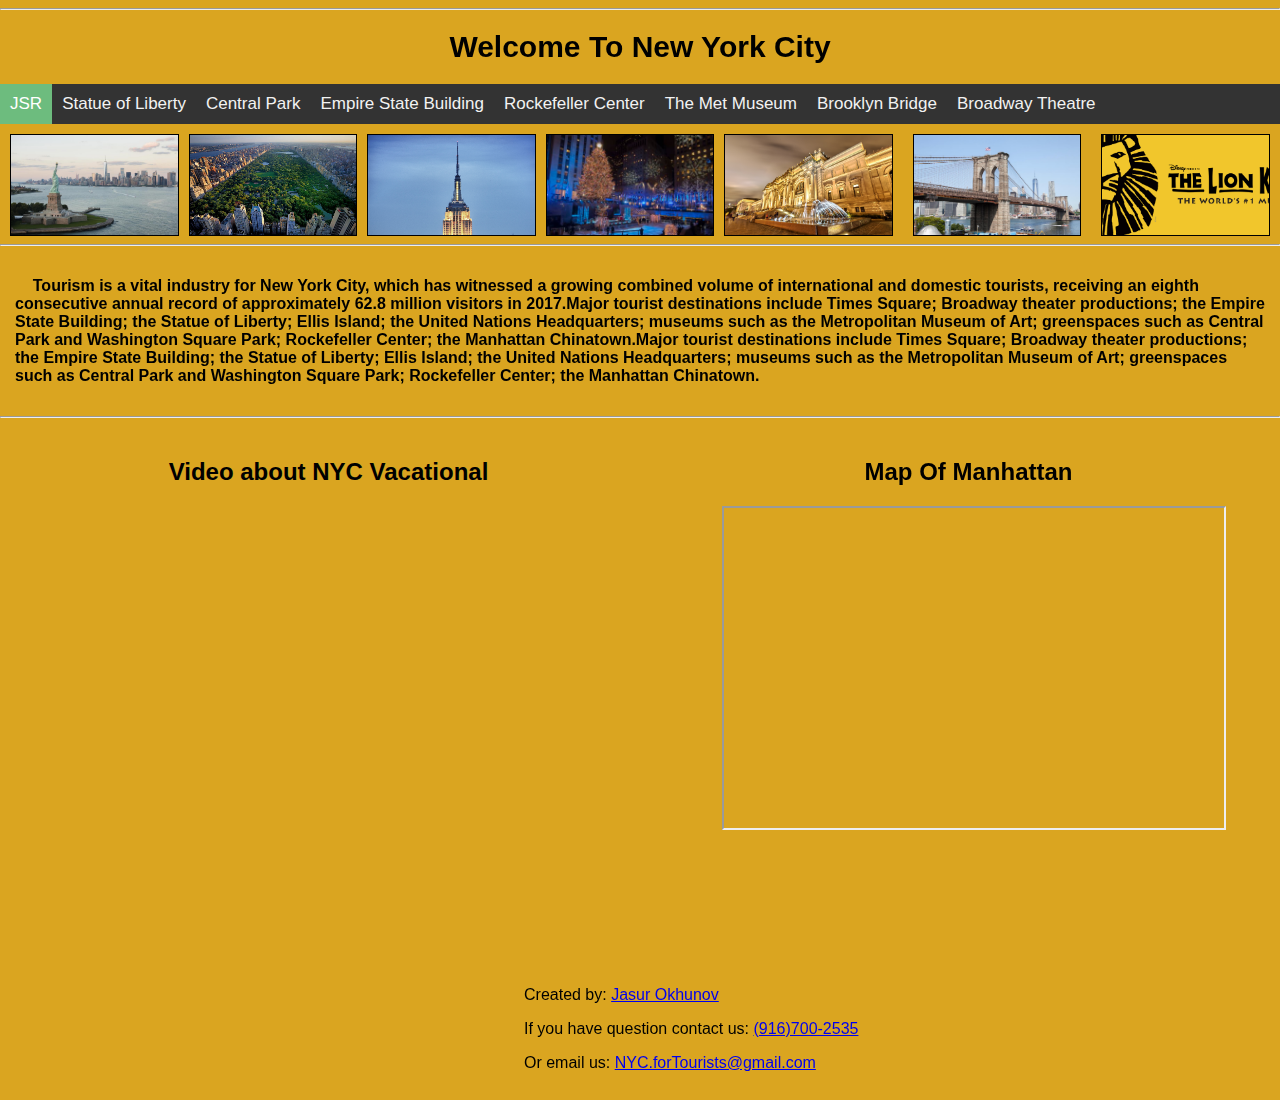
<file: index.html>
<html>
   <head>
       <title>NYC Touristic Web Page</title>
     <link href="styles.css" rel=stylesheet>
    </head>
    <body id="main">
    <style>
    body {
      margin: 0;
      font-family: Arial, Helvetica, sans-serif;
    }

    .topnav {
      overflow: hidden;
      background-color: #333;
    }

    .topnav a {
      float: left;
      color: #f2f2f2;
      text-align: center;
      padding: 10px 10px;
      text-decoration: none;
      font-size: 17px;
    }

    .topnav a:hover {
      background-color: #ddd;
      color: green;
    }

    .topnav a.active {
      background-color: #6dbc7e;
      color: white;
    }
    </style>
      <meta name="viewport" content="width=device-width, initial-scale=1">
    </head>


     <hr>
    <h1 style="text-align:center; font-size: 30" >Welcome To New York City</h1>
    </hr>



    <div class="topnav">
      <a class="active" href="#home">JSR</a>
      <a href="page2.html">Statue of Liberty</a>
      <a href="page3.html">Central Park</a>
      <a href="page4.html">Empire State Building</a>
      <a href="page5.html">Rockefeller Center</a>
      <a href="page6.html">The Met Museum</a>
      <a href="page7.html">Brooklyn Bridge</a>
      <a href="page8.html">Broadway Theatre</a>
    </div>



    <div style='display: flex;'>
      <div style="background: url(SL.jpg); width: 20%; border:  1px solid black; height: 100px;background-size: cover; margin: 10px 0 0 10px;"></div>
      <div style="
      background: url(centralPark.jpg); width: 20%; border:  1px solid black; height: 100px;background-size: cover; margin: 10px 0 0 10px;">

      </div>
      <div style="background: url(Empire.jpg); width: 20%; border:  1px solid black; height: 100px;background-size: cover;margin: 10px 0 0 10px;"></div>
      <div style="background: url(Rock.jpg); width: 20%; border:  1px solid black; height: 100px;background-size: cover;margin: 10px 0 0 10px;"></div>
      <div style="background: url(Met.jpg); width: 20%; border:  1px solid black; height: 100px;background-size: cover;margin: 10px 10px 0 10px;"></div>
        <div style="background: url(brooklynBridge.jpg); width: 20%; border:  1px solid black; height: 100px;background-size: cover;margin: 10px 10px 0 10px;"></div>
         <div style="background: url(lion.jpg); width: 20%; border:  1px solid black; height: 100px;background-size: cover;margin: 10px 10px 0 10px;"></div>
    </div>
  </div>



        <hr>
<p class="borderexample" style="padding: 15px;"><b>&nbsp;&nbsp;&nbsp;&nbsp;Tourism is a vital industry for New York City, which has witnessed a growing combined volume of international and domestic tourists, receiving an eighth consecutive annual record of approximately 62.8 million visitors in 2017.Major tourist destinations include Times Square; Broadway theater productions; the Empire State Building; the Statue of Liberty; Ellis Island; the United Nations Headquarters; museums such as the Metropolitan Museum of Art; greenspaces such as Central Park and Washington Square Park; Rockefeller Center; the Manhattan Chinatown.Major tourist destinations include Times Square; Broadway theater productions; the Empire State Building; the Statue of Liberty; Ellis Island; the United Nations Headquarters; museums such as the Metropolitan Museum of Art; greenspaces such as Central Park and Washington Square Park; Rockefeller Center; the Manhattan Chinatown.</b></p>
         <hr>


  <div style="float:left;padding:12px; width: 100%;">
        <div style='display: flex; flex-wrap: wrap;justify-content: space-around; margin-bottom: 50px;'>
          <div>
            <h2 style='text-align: center;'>Video about NYC Vacational</h2>
              <iframe width="500" height="320" src="https://www.youtube.com/embed/MtCMtC50gwY" frameborder="0" allow="accelerometer; autoplay; encrypted-media; gyroscope; picture-in-picture" allowfullscreen align=""></iframe>
          </div>
          <div>
            <h2 style='text-align: center;'>Map Of Manhattan</h2 >
            <iframe src="https://www.google.com/maps/embed?pb=!1m18!1m12!1m3!1d193416.8674900345!2d-74.10897189050483!3d40.758977226993125!2m3!1f0!2f0!3f0!3m2!1i1024!2i768!4f13.1!3m3!1m2!1s0x89c2588f046ee661%3A0xa0b3281fcecc08c!2sManhattan%2C+New+York%2C+NY!5e0!3m2!1sen!2sus!4v1557098131921!5m2!1sen!2sus" width="500" height="320" frameborder="20" style="margin-left: 10px; border:10" allowfullscreen align="right"></iframe>
          </div>



          </div>

      <footer>
      <p>Created by: <a href="https://vk.com/id262819204"> Jasur Okhunov</a></p>
      <p>If you have question contact us: <a href="#"> (916)700-2535</a></p>
      <p>Or email us: <a href="#"> NYC.forTourists@gmail.com</a></p>
      </footer>

    </body>
</html>
</file>
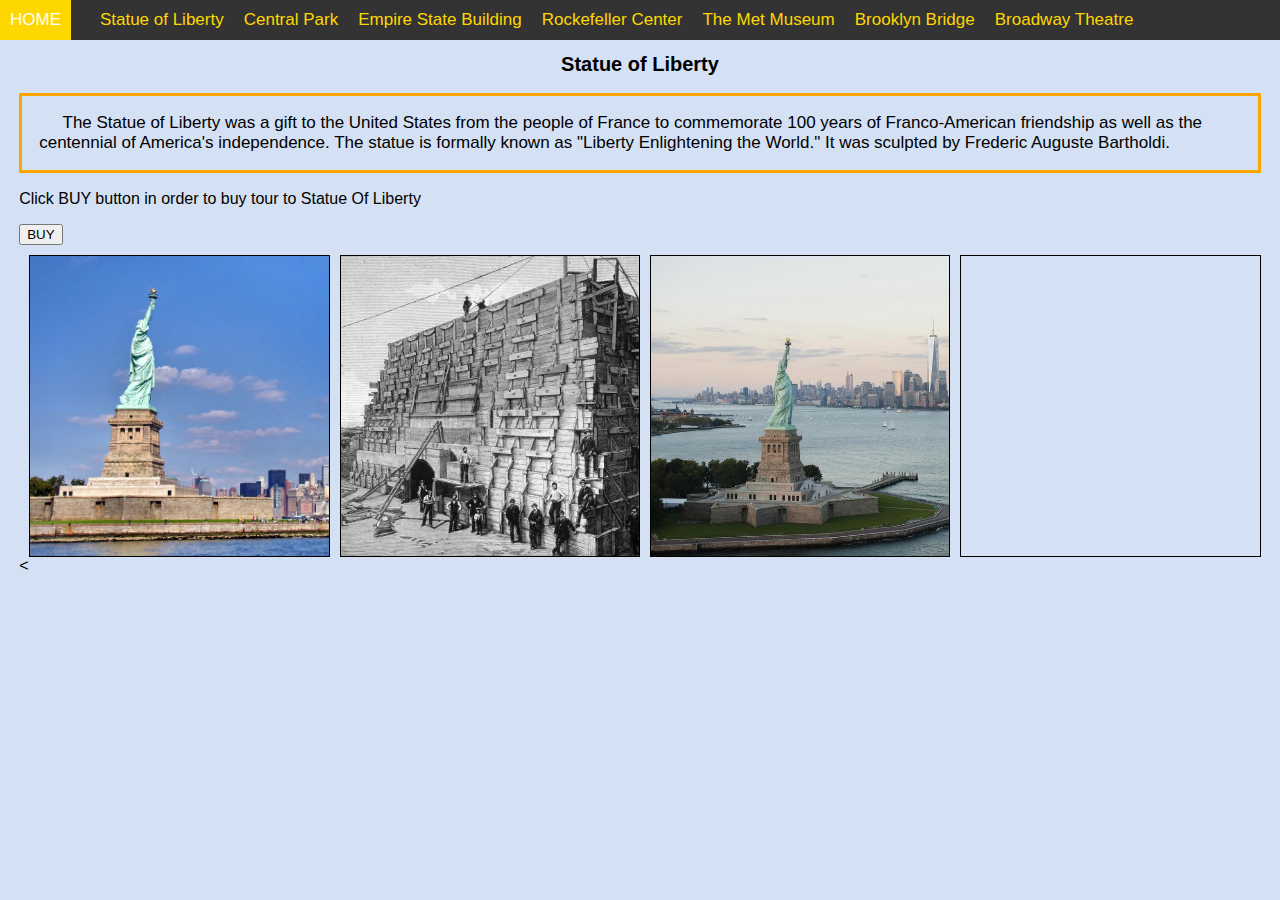
<file: page2.html>
<html>
   <head>
       <title>Statue of Liberty</title>
     <link href="styles.css" rel=stylesheet>
    </head>
     <body id="page2">
         <body id="page2">
         
             
             <style>
    body {
      margin: 0;
      font-family: Arial, Helvetica, sans-serif;
    }

    .topnav {
      overflow: hidden;
      background-color: #333;
    }

    .topnav a {
      float: left;
      color: gold;
      text-align: center;
      padding: 10px 10px;
      text-decoration: none;
      font-size: 17px;
    }

    .topnav a:hover {
      background-color: #ddd;
      color: green;
    }

    .topnav a.active {
      background-color: gold;
      color: white;
    }
    </style>
      <meta name="viewport" content="width=device-width, initial-scale=1">
    </head>
  
     



    <div class="topnav">
        <a class="active" href="index.html">HOME</a>
      <a href="page2.html">&nbsp;&nbsp;&nbsp;&nbsp;Statue of Liberty</a>
      <a href="page3.html">Central Park</a>
      <a href="page4.html">Empire State Building</a>
      <a href="page5.html">Rockefeller Center</a>
      <a href="page6.html">The Met Museum</a>
      <a href="page7.html">Brooklyn Bridge</a>
      <a href="page8.html">Broadway Theatre</a>
    </div>
      <div class="container">
         </hr>
<h1 style="text-align:center;font-size: 20">Statue of Liberty</h1>

         <p style="border:3px; border-style:solid; border-color:orange; padding: 1em; font-size: 17;">&nbsp;&nbsp;&nbsp;&nbsp; The Statue of Liberty was a gift to the United States from the people of France to commemorate 100 years of Franco-American friendship as well as the centennial of America's independence. The statue is formally known as "Liberty Enlightening the World." It was sculpted by Frederic Auguste Bartholdi.
         </p>




         
   
         
            <p>
        <font color="black">Click BUY button in order to buy tour to Statue Of Liberty
         </font>
             </p>
    <a href="https://www.statueoflibertytickets.com/tickets/" >
      <button>BUY</button>
    </a>
    
      <div style='display: flex;'>
      <div style="background: url(StatueLib.jpg); width: 30%; border:  1px solid black; height: 300px;background-size: cover; margin: 10px 0 0 10px;"></div>
      <div style="
      background: url(SL2.jpg); width: 30%; border:  1px solid black; height: 300px;background-size: cover; margin: 10px 0 0 10px;">
 </div>
          <div style="background: url(SL.jpg); width: 30%; border:  1px solid black; height: 300px;background-size: cover;margin: 10px 0 0 10px;"></div>
            <div style="width: 30%; border:  1px solid black; height: 300px;background-size: cover;margin: 10px 0 0 10px;">
            <iframe src="https://www.google.com/maps/embed?pb=!1m18!1m12!1m3!1d3025.306387418718!2d-74.04668372023177!3d40.689249379435644!2m3!1f0!2f0!3f0!3m2!1i1024!2i768!4f13.1!3m3!1m2!1s0x89c25090129c363d%3A0x40c6a5770d25022b!2sStatue+of+Liberty+National+Monument!5e0!3m2!1sen!2sus!4v1557104071025!5m2!1sen!2sus" width="100%" height="100%" frameborder="0" style="border:0" allowfullscreen align="right"></iframe>
          
          </div>
      </div>
    
<
    
    </body>
</html>
</file>
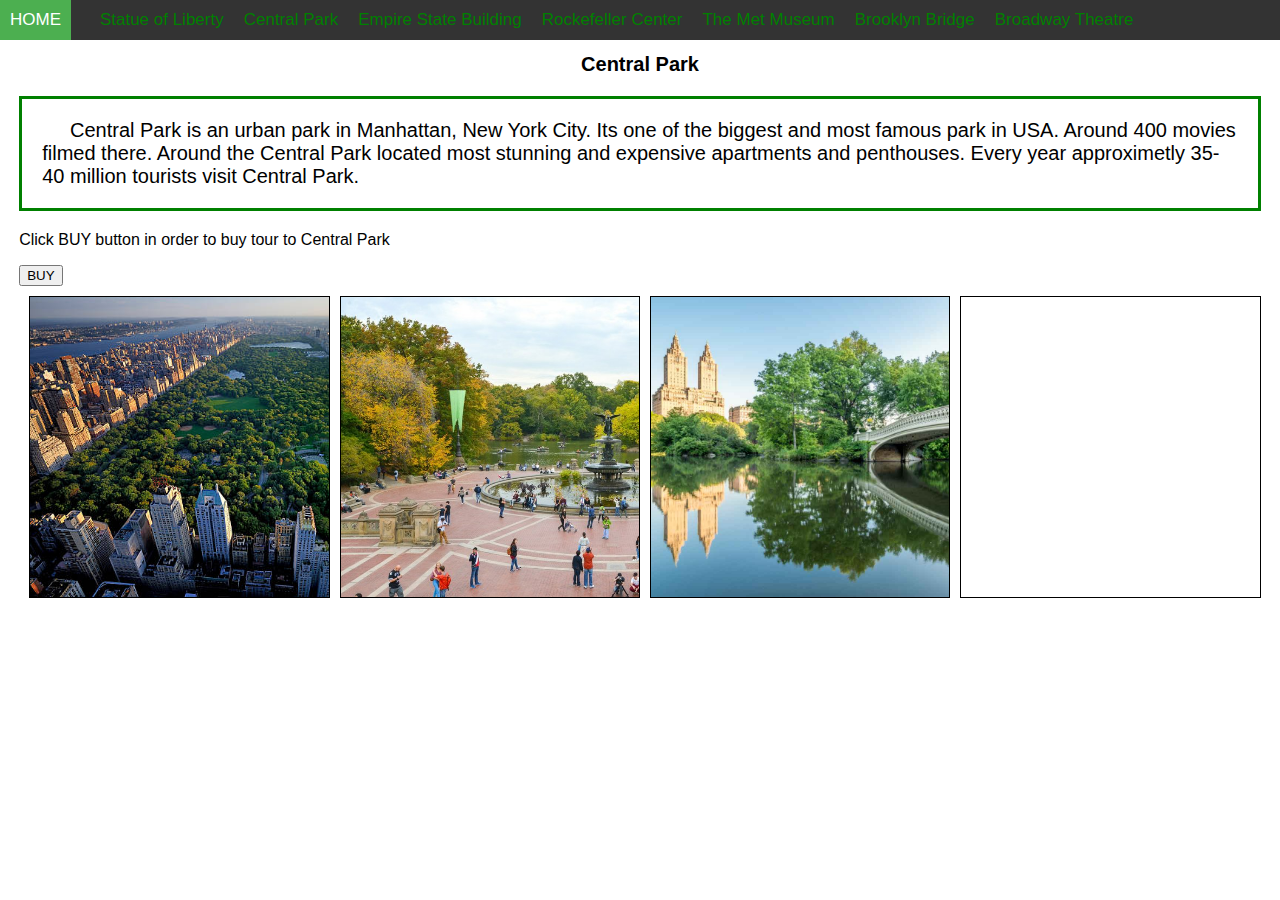
<file: page3.html>
<html>
   <head>
       <title>Central Park</title>
     <link href="styles.css" rel=stylesheet>
    </head>
     <body id="page3">
         
        

         

            <style>
    body {
      margin: 0;
      font-family: Arial, Helvetica, sans-serif;
    }

    .topnav {
      overflow: hidden;
      background-color: #333;
    }

    .topnav a {
      float: left;
      color: green;
      text-align: center;
      padding: 10px 10px;
      text-decoration: none;
      font-size: 17px;
    }

    .topnav a:hover {
      background-color: #ddd;
      color: green;
    }

    .topnav a.active {
      background-color: #4CAF50;
      color: white;
    }
    </style>
      <meta name="viewport" content="width=device-width, initial-scale=1">
    </head>
  <body id="main">
 



    <div class="topnav">
      <a class="active" href="index.html">HOME</a>
      <a href="page2.html">&nbsp;&nbsp;&nbsp;&nbsp;Statue of Liberty</a>
      <a href="page3.html">Central Park</a>
      <a href="page4.html">Empire State Building</a>
      <a href="page5.html">Rockefeller Center</a>
      <a href="page6.html">The Met Museum</a>
      <a href="page7.html">Brooklyn Bridge</a>
      <a href="page8.html">Broadway Theatre</a>
    </div>
    <div class="container">
         <h1 style="text-align:center; color: black">Central Park</h1>
         <p style="border:3px; border-style:solid; border-color:green; padding: 1em; font-size: 20; color:black">&nbsp;&nbsp;&nbsp;&nbsp; Central Park is an urban park in Manhattan, New York City. Its one of the biggest and most famous park in USA. Around 400 movies filmed there. Around the Central Park located most stunning and expensive apartments and penthouses. Every year approximetly 35-40 million tourists visit Central Park.  
         </p>


             
           
             <p>
        <font color="black">Click BUY button in order to buy tour to Central Park
         </font>
             </p>
        
    <a href="http://greenlandnyc.com/phone/index.html">
      <button>BUY</button>
    </a>
       <div style='display: flex;'>
      <div style="background: url(centralPark.jpg); width: 30%; border:  1px solid black; height: 300px;background-size: cover; margin: 10px 0 0 10px;"></div>
      <div style="
      background: url(CPback.jpg); width: 30%; border:  1px solid black; height: 300px;background-size: cover; margin: 10px 0 0 10px;">
 </div>
      <div style="background: url(CPbow.jpg); width: 30%; border:  1px solid black; height: 300px;background-size: cover;margin: 10px 0 0 10px;"></div>
      <div style="width: 30%; border:  1px solid black; height: 300px;background-size: cover;margin: 10px 0 0 10px;">
          <iframe src="https://www.google.com/maps/embed?pb=!1m18!1m12!1m3!1d3021.052100098319!2d-73.96754914943138!3d40.7828687411132!2m3!1f0!2f0!3f0!3m2!1i1024!2i768!4f13.1!3m3!1m2!1s0x89c2589a018531e3%3A0xb9df1f7387a94119!2sCentral+Park!5e0!3m2!1sen!2sus!4v1557371003084!5m2!1sen!2sus" width="100%" height="100%" frameborder="0" style="border:0" allowfullscreen align="right"></iframe>

        
        
        </div>
    </div>
    </body>
</html>
</file>
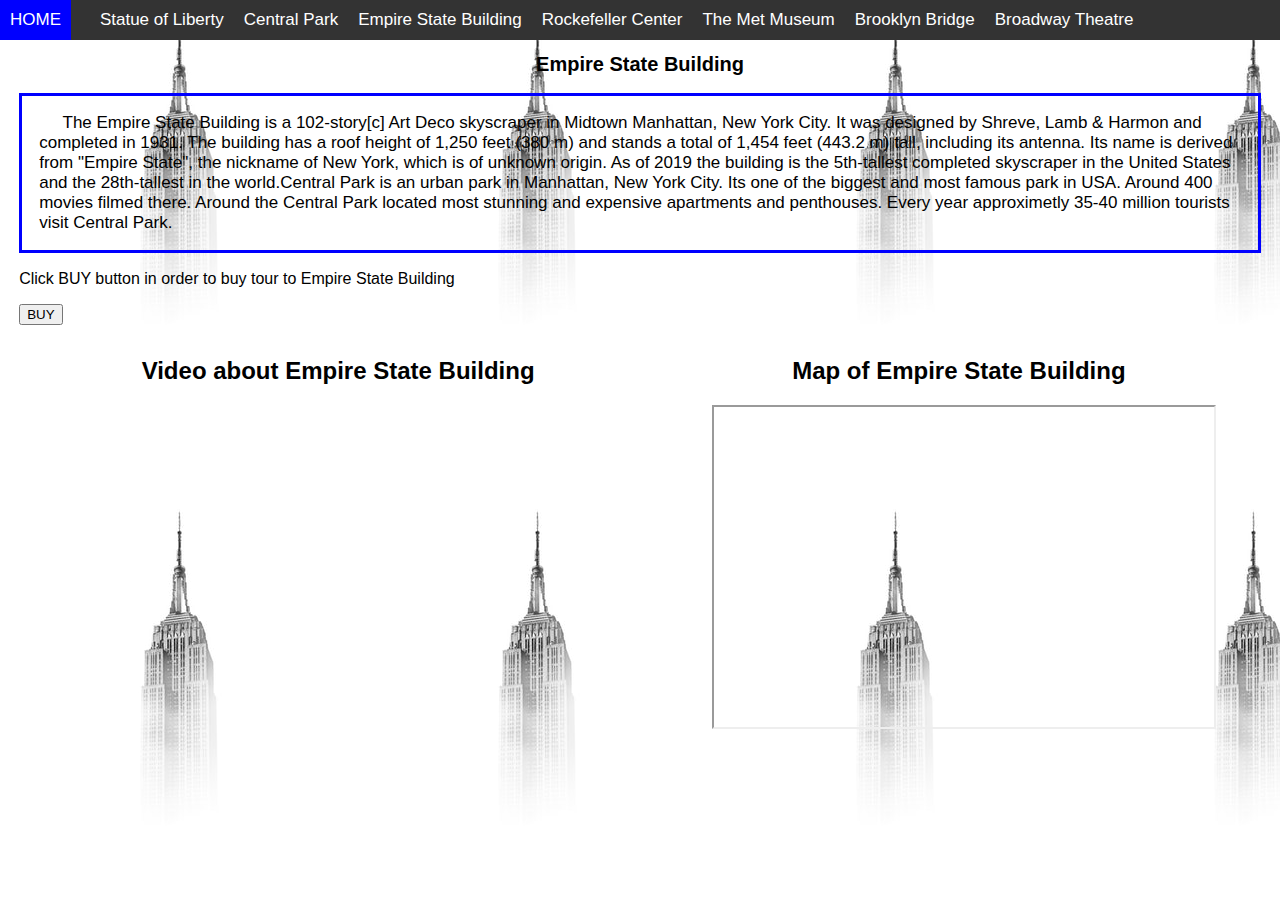
<file: page4.html>
<html>
   <head>
       <title>Empire State Building</title>
     <link href="styles.css" rel=stylesheet>
    </head>
     <body id="page3">
         <body background="EmpireBack.jpg">
   <style>
    body {
      margin: 0;
      font-family: Arial, Helvetica, sans-serif;
    }

    .topnav {
      overflow: hidden;
      background-color: #333;
    }

    .topnav a {
      float: left;
      color: white;
      text-align: center;
      padding: 10px 10px;
      text-decoration: none;
      font-size: 17px;
    }

    .topnav a:hover {
      background-color: #ddd;
      color: green;
    }

    .topnav a.active {
      background-color: blue;
      color: white;
    }
    </style>
      <meta name="viewport" content="width=device-width, initial-scale=1">
    </head>
  <body id="main">
    
 


    <div class="topnav">
      <a class="active" href="index.html">HOME</a>
      <a href="page2.html">&nbsp;&nbsp;&nbsp;&nbsp;Statue of Liberty</a>
      <a href="page3.html">Central Park</a>
      <a href="page4.html">Empire State Building</a>
      <a href="page5.html">Rockefeller Center</a>
      <a href="page6.html">The Met Museum</a>
      <a href="page7.html">Brooklyn Bridge</a>
      <a href="page8.html">Broadway Theatre</a>
    </div>
<div class="container">
         <h1 style="text-align:center; color: black">Empire State Building</h1>

         <p style="border:3px; border-style:solid; border-color:blue; padding: 1em; font-size: 17; color:black">&nbsp;&nbsp;&nbsp;&nbsp; The Empire State Building is a 102-story[c] Art Deco skyscraper in Midtown Manhattan, New York City. It was designed by Shreve, Lamb & Harmon and completed in 1931. The building has a roof height of 1,250 feet (380 m) and stands a total of 1,454 feet (443.2 m) tall, including its antenna. Its name is derived from "Empire State", the nickname of New York, which is of unknown origin. As of 2019 the building is the 5th-tallest completed skyscraper in the United States and the 28th-tallest in the world.Central Park is an urban park in Manhattan, New York City. Its one of the biggest and most famous park in USA. Around 400 movies filmed there. Around the Central Park located most stunning and expensive apartments and penthouses. Every year approximetly 35-40 million tourists visit Central Park.  
         </p>
      <div>
         <p>
        <font color="black">Click BUY button in order to buy tour to Empire State Building
         </font>
             
             </p>
    <a href="https://www.ticketlens.com/en/p680490/new-york/empire-state-building?cur=usd&gclid=CjwKCAjw_MnmBRAoEiwAPRRWWzyoawTl7-ycpKQ_zogwun87XkksAz5BH0UJYRpveIkdN1NM29t70xoCXrQQAvD_BwE">
      <button>BUY</button>
    </a>
    </div>
    
    
    
  <div style="float:left;padding:12px; width: 100%;">
        <div style='display: flex; flex-wrap: wrap;justify-content: space-around; margin-bottom: 50px;'>
          <div>
            <h2 style='text-align: center;'>Video about Empire State Building</h2>
              <iframe width="500" height="320" src="https://www.youtube.com/embed/QinGmWsqIzs" frameborder="0" allow="accelerometer; autoplay; encrypted-media; gyroscope; picture-in-picture" allowfullscreen align=""></iframe>
          </div>
          <div>
            <h2 style='text-align: center;'>Map of Empire State Building</h2 >
            <iframe src="https://www.google.com/maps/embed?pb=!1m18!1m12!1m3!1d734.1429668494094!2d-73.9861015844227!3d40.7483884016354!2m3!1f0!2f0!3f0!3m2!1i1024!2i768!4f13.1!3m3!1m2!1s0x89c259a9aeb1c6b5%3A0x35b1cfbc89a6097f!2sEmpire+State+Building%2C+New+York%2C+NY+10001!5e0!3m2!1sen!2sus!4v1557372297157!5m2!1sen!2sus" width="500" height="320" frameborder="20" style="margin-left: 10px; border:10" allowfullscreen align="right"></iframe>
          </div>



          </div>
    
             
            

    
  
</html>
</file>
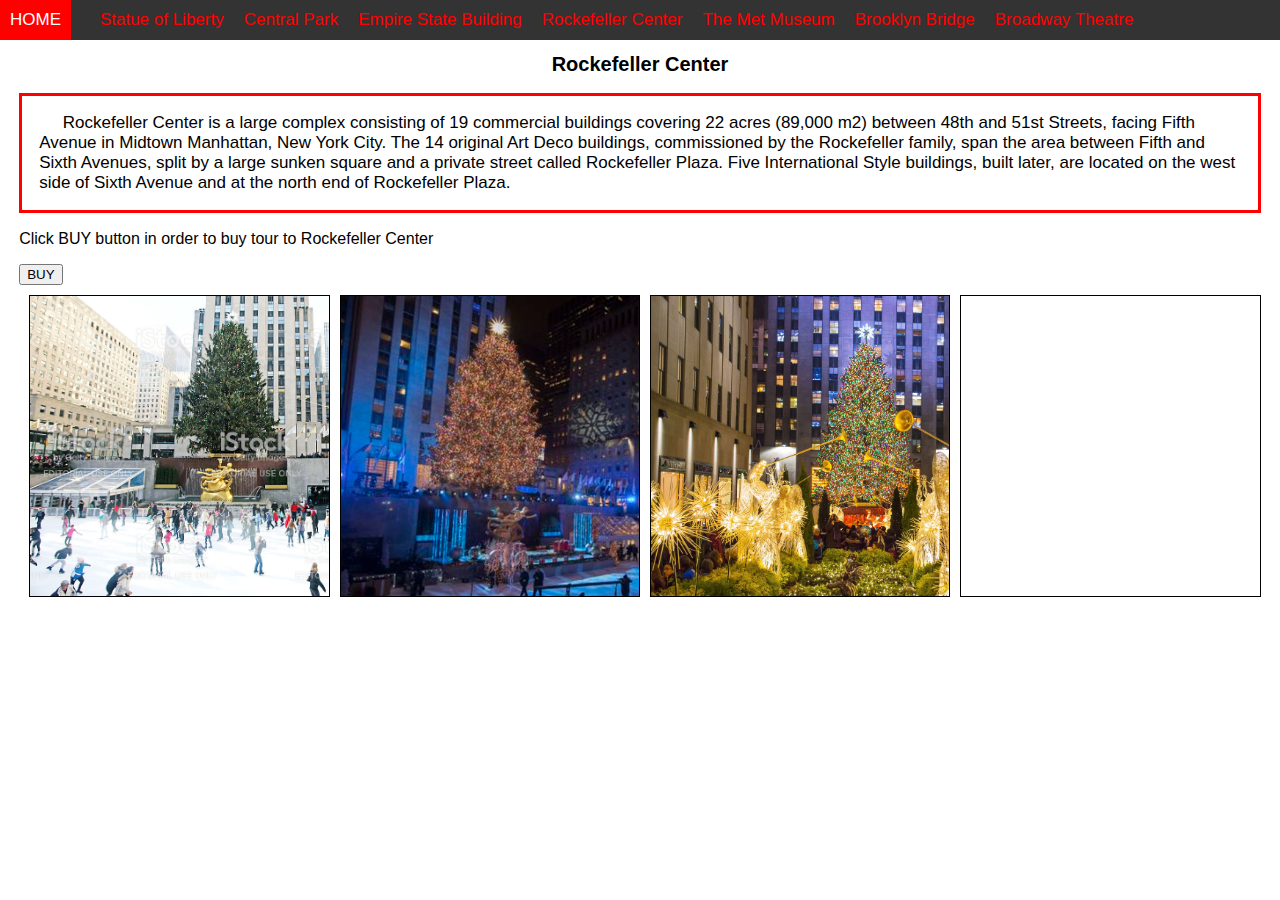
<file: page5.html>
<html>
   <head>
       <title>Rockefeller Center</title>
     <link href="styles.css" rel=stylesheet>
    </head>
     <body id="page3">
            <body>
             <div class="bg-image5"></div>
             <div class="bg-text">
        
   

            <style>
    body {
      margin: 0;
      font-family: Arial, Helvetica, sans-serif;
    }

    .topnav {
      overflow: hidden;
      background-color: #333;
    }

    .topnav a {
      float: left;
      color: red;
      text-align: center;
      padding: 10px 10px;
      text-decoration: none;
      font-size: 17px;
    }

    .topnav a:hover {
      background-color: #ddd;
      color: green;
    }

    .topnav a.active {
      background-color: red;
      color: white;
    }
    </style>
      <meta name="viewport" content="width=device-width, initial-scale=1">
      <body id="main">
    



    <div class="topnav">
       <a class="active" href="index.html">HOME</a>
      <a href="page2.html">&nbsp;&nbsp;&nbsp;&nbsp;Statue of Liberty</a>
      <a href="page3.html">Central Park</a>
      <a href="page4.html">Empire State Building</a>
      <a href="page5.html">Rockefeller Center</a>
      <a href="page6.html">The Met Museum</a>
      <a href="page7.html">Brooklyn Bridge</a>
      <a href="page8.html">Broadway Theatre</a>
    </div>
       <div class="container">
         <h1 style="text-align:center; color: ">Rockefeller Center</h1>

         <p style="border:3px; border-style:solid; border-color:red; padding: 1em; font-size: 17; color:black">&nbsp;&nbsp;&nbsp;&nbsp; Rockefeller Center is a large complex consisting of 19 commercial buildings covering 22 acres (89,000 m2) between 48th and 51st Streets, facing Fifth Avenue in Midtown Manhattan, New York City. The 14 original Art Deco buildings, commissioned by the Rockefeller family, span the area between Fifth and Sixth Avenues, split by a large sunken square and a private street called Rockefeller Plaza. Five International Style buildings, built later, are located on the west side of Sixth Avenue and at the north end of Rockefeller Plaza.  
         </p>


             

             <p>
        <font color="black" font size="3">Click BUY button in order to buy tour to Rockefeller Center
         </font>
             </p>
            <a href="https://www.ticketlens.com/en/p680490/new-york/empire-state-building?cur=usd&gclid=CjwKCAjw_MnmBRAoEiwAPRRWWzyoawTl7-ycpKQ_zogwun87XkksAz5BH0UJYRpveIkdN1NM29t70xoCXrQQAvD_BwE">
      <button>BUY</button>
    </a>
           
              <div style='display: flex;'>
      <div style="background: url(RockBackground.jpg); width: 30%; border:  1px solid black; height: 300px;background-size: cover; margin: 10px 0 0 10px;"></div>
      <div style="
      background: url(Rock.jpg); width: 30%; border:  1px solid black; height: 300px;background-size: cover; margin: 10px 0 0 10px;">
 </div>
      <div style="background: url(RockChr.jpg); width: 30%; border:  1px solid black; height: 300px;background-size: cover;margin: 10px 0 0 10px;"></div>
         <div style="width: 30%; border:  1px solid black; height: 300px;background-size: cover;margin: 10px 0 0 10px;">          
          
         <iframe src="https://www.google.com/maps/embed?pb=!1m18!1m12!1m3!1d414.94527496152523!2d-73.9790141903254!3d40.758682160463934!2m3!1f0!2f0!3f0!3m2!1i1024!2i768!4f13.1!3m3!1m2!1s0x89c258fecf664df5%3A0x33d224a0d5dacca2!2sRockefeller+Center!5e0!3m2!1sen!2sus!4v1557373721068!5m2!1sen!2sus" width="100%" height="100%" frameborder="0" style="border:0;" allowfullscreen align="right"></iframe>
         </div>
      </div>
    </div>
      
   
          
 </body>
                
</html>
</file>
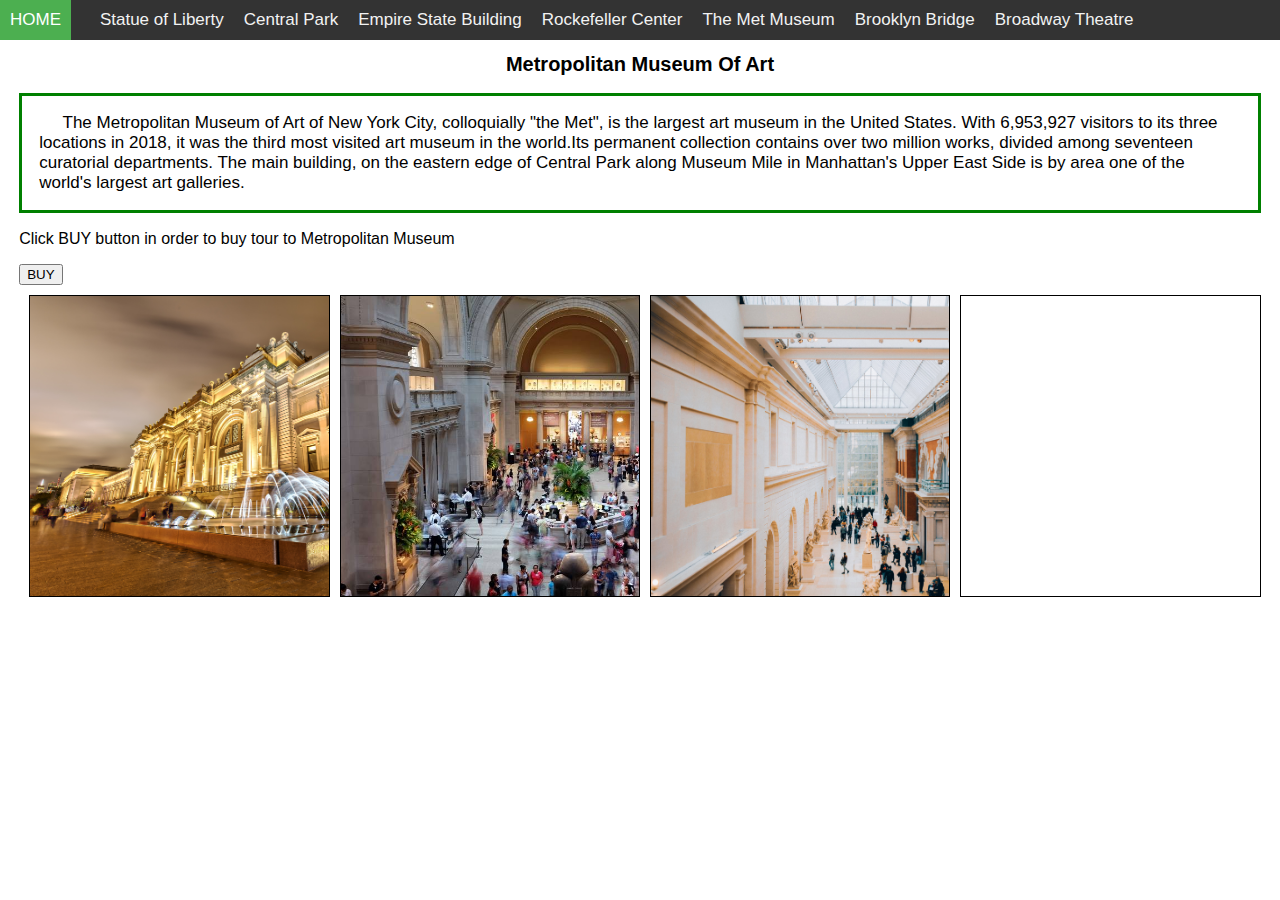
<file: page6.html>
<html>
   <head>
       <title>The MET</title>
     <link href="styles.css" rel=stylesheet>
    </head>
     <body id="page3">
         <body background="">
   

            <style>
    body {
      margin: 0;
      font-family: Arial, Helvetica, sans-serif;
    }

    .topnav {
      overflow: hidden;
      background-color: #333;
    }

    .topnav a {
      float: left;
      color: #f2f2f2;
      text-align: center;
      padding: 10px 10px;
      text-decoration: none;
      font-size: 17px;
    }

    .topnav a:hover {
      background-color: #ddd;
      color: green;
    }

    .topnav a.active {
      background-color: #4CAF50;
      color: white;
    }
    </style>
      <meta name="viewport" content="width=device-width, initial-scale=1">
    </head>
  <body id="main">
    



    <div class="topnav">
       <a class="active" href="index.html">HOME</a>
      <a href="page2.html">&nbsp;&nbsp;&nbsp;&nbsp;Statue of Liberty</a>
      <a href="page3.html">Central Park</a>
      <a href="page4.html">Empire State Building</a>
      <a href="page5.html">Rockefeller Center</a>
      <a href="page6.html">The Met Museum</a>
      <a href="page7.html">Brooklyn Bridge</a>
      <a href="page8.html">Broadway Theatre</a>
    </div>
       <div class="container">
         <h1 style="text-align:center; color: ">Metropolitan Museum Of Art</h1>

         <p style="border:3px; border-style:solid; border-color:green; padding: 1em; font-size: 17; color:black">&nbsp;&nbsp;&nbsp;&nbsp; The Metropolitan Museum of Art of New York City, colloquially "the Met", is the largest art museum in the United States. With 6,953,927 visitors to its three locations in 2018, it was the third most visited art museum in the world.Its permanent collection contains over two million works, divided among seventeen curatorial departments. The main building, on the eastern edge of Central Park along Museum Mile in Manhattan's Upper East Side is by area one of the world's largest art galleries.  
         </p>


             
             

               
             <p>
        <font color="black" font size="3">Click BUY button in order to buy tour to Metropolitan Museum
         </font>
             </p>
           
           <a href="https://www.tiqets.com/en/new-york-c260932/the-metropolitan-museum-of-art-the-met-skip-the-line-p974087?&utm_source=google&utm_medium=cpc&utm_campaign=1406791384&utm_content=61119852647&gclid=CjwKCAjw_MnmBRAoEiwAPRRWW0X42MabT8pc-fNaIR6gugu-6uwhmpaaPz9vZ4PXzZtcJ7QfK2XlRRoC2AUQAvD_BwE&gclsrc=aw.ds">
      <button>BUY</button>
    </a>
           
             <div style='display: flex;'>
      <div style="background: url(Met.jpg); width: 30%; border:  1px solid black; height: 300px;background-size: cover; margin: 10px 0 0 10px;"></div>
      <div style="
      background: url(MetINSIde.jpg); width: 30%; border:  1px solid black; height: 300px;background-size: cover; margin: 10px 0 0 10px;">
 </div>
      <div style="background: url(Met3.jpg); width: 30%; border:  1px solid black; height: 300px;background-size: cover;margin: 10px 0 0 10px;"></div>
      <div style="width: 30%; border:  1px solid black; height: 300px;background-size: cover;margin: 10px 0 0 10px;">
          <iframe src="https://www.google.com/maps/embed?pb=!1m18!1m12!1m3!1d3021.2082082174434!2d-73.96542732022897!3d40.7794365794258!2m3!1f0!2f0!3f0!3m2!1i1024!2i768!4f13.1!3m3!1m2!1s0x89c25896f660c26f%3A0x3b2fa4f4b6c6a1fa!2sThe+Metropolitan+Museum+of+Art!5e0!3m2!1sen!2sus!4v1557802525644!5m2!1sen!2sus" width="100%" height="100%" frameborder="0" style="border:0;" allowfullscreen align="right"></iframe>
      </div>

      </div>
    </div>
        
      
             
    </body>
</html>
</file>
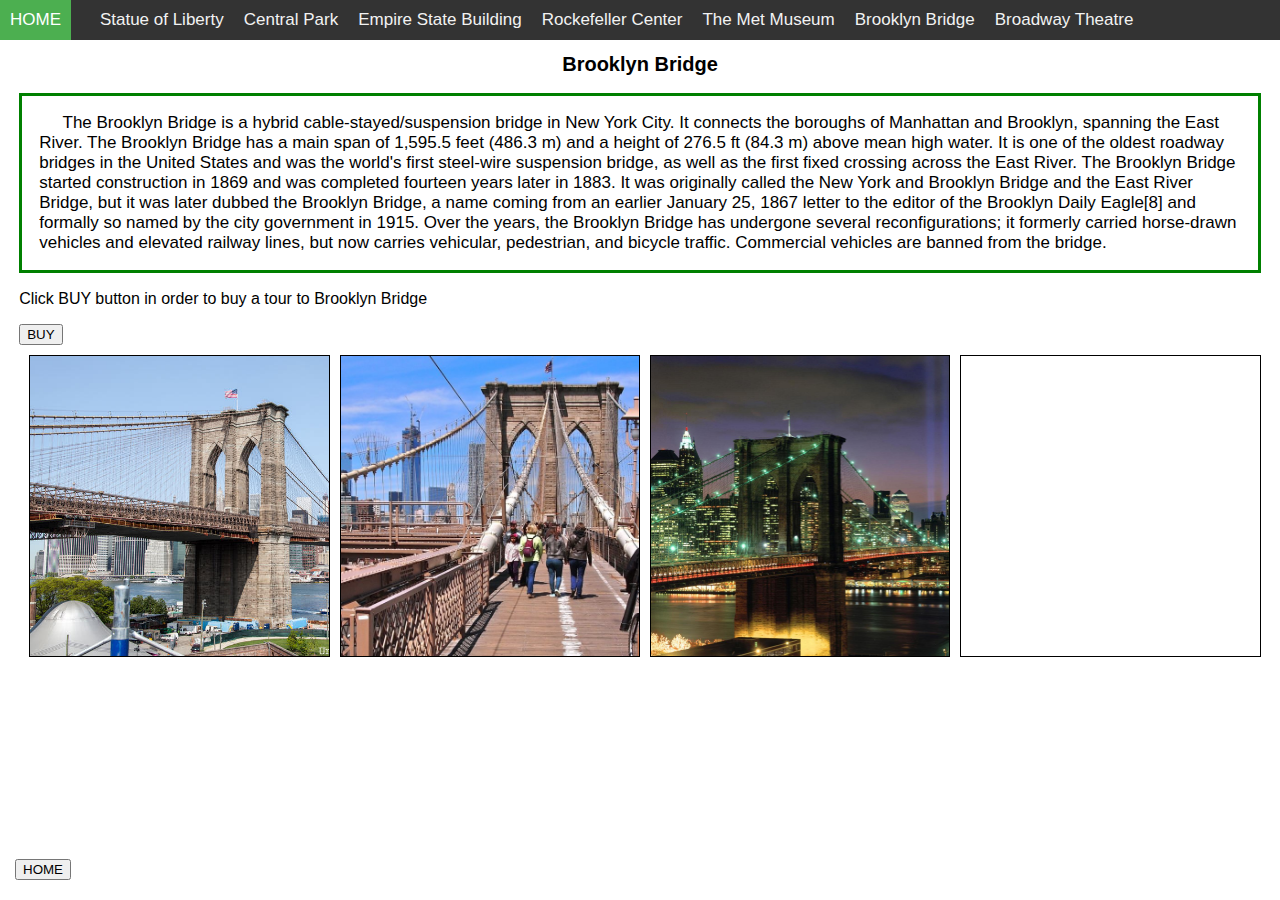
<file: page7.html>
<html>
   <head>
       <title>Brooklyn Bridge</title>
     <link href="styles.css" rel=stylesheet>
    </head>
     <body id="page3">
         
            <style>
    body {
      margin: 0;
      font-family: Arial, Helvetica, sans-serif;
    }

    .topnav {
      overflow: hidden;
      background-color: #333;
    }

    .topnav a {
      float: left;
      color: #f2f2f2;
      text-align: center;
      padding: 10px 10px;
      text-decoration: none;
      font-size: 17px;
    }

    .topnav a:hover {
      background-color: #ddd;
      color: green;
    }

    .topnav a.active {
      background-color: #4CAF50;
      color: white;
    }
    </style>
      <meta name="viewport" content="width=device-width, initial-scale=1">
    </head>
  <body id="main">




    <div class="topnav">
       <a class="active" href="index.html">HOME</a>
      <a href="page2.html">&nbsp;&nbsp;&nbsp;&nbsp;Statue of Liberty</a>
      <a href="page3.html">Central Park</a>
      <a href="page4.html">Empire State Building</a>
      <a href="page5.html">Rockefeller Center</a>
      <a href="page6.html">The Met Museum</a>
      <a href="page7.html">Brooklyn Bridge</a>
      <a href="page8.html">Broadway Theatre</a>
    </div>
       <div class="container">
         <h1 style="text-align:center; color: black">Brooklyn Bridge</h1>

         <p style="border:3px; border-style:solid; border-color:green; padding: 1em; font-size: 17; color:black">&nbsp;&nbsp;&nbsp;&nbsp; The Brooklyn Bridge is a hybrid cable-stayed/suspension bridge in New York City. It connects the boroughs of Manhattan and Brooklyn, spanning the East River. The Brooklyn Bridge has a main span of 1,595.5 feet (486.3 m) and a height of 276.5 ft (84.3 m) above mean high water. It is one of the oldest roadway bridges in the United States and was the world's first steel-wire suspension bridge, as well as the first fixed crossing across the East River.

The Brooklyn Bridge started construction in 1869 and was completed fourteen years later in 1883. It was originally called the New York and Brooklyn Bridge and the East River Bridge, but it was later dubbed the Brooklyn Bridge, a name coming from an earlier January 25, 1867 letter to the editor of the Brooklyn Daily Eagle[8] and formally so named by the city government in 1915. Over the years, the Brooklyn Bridge has undergone several reconfigurations; it formerly carried horse-drawn vehicles and elevated railway lines, but now carries vehicular, pedestrian, and bicycle traffic. Commercial vehicles are banned from the bridge.
         </p>


                 <p>
        <font color="black">Click BUY button in order to buy a tour to Brooklyn Bridge
         </font>
             </p>

    <a href="https://www.ticketlens.com/en/p680490/new-york/empire-state-building?cur=usd&gclid=CjwKCAjw_MnmBRAoEiwAPRRWWzyoawTl7-ycpKQ_zogwun87XkksAz5BH0UJYRpveIkdN1NM29t70xoCXrQQAvD_BwE">
      <button>BUY</button>
    </a>

           <div style='display: flex;'>
      <div style="background: url(brooklynBridge.jpg); width: 30%; border:  1px solid black; height: 300px;background-size: cover; margin: 10px 0 0 10px;"></div>
      <div style="
      background: url(Brook2.jpg); width: 30%; border:  1px solid black; height: 300px;background-size: cover; margin: 10px 0 0 10px;">
 </div>
      <div style="background: url(brookNight.jpg); width: 30%; border:  1px solid black; height: 300px;background-size: cover;margin: 10px 0 0 10px;"></div>
      <div style="width: 30%; border:  1px solid black; height: 300px;background-size: cover;margin: 10px 0 0 10px;">
          <iframe src="https://www.google.com/maps/embed?pb=!1m18!1m12!1m3!1d3519.7387572325765!2d-73.99878870630769!3d40.706008332406036!2m3!1f0!2f0!3f0!3m2!1i1024!2i768!4f13.1!3m3!1m2!1s0x89c25a2343ce7b2b%3A0x2526ddba7abd465c!2sBrooklyn+Bridge!5e0!3m2!1sen!2sus!4v1557375200350!5m2!1sen!2sus" width="100%" height="100%" frameborder="0" style="border:0;" allowfullscreen align="right"></iframe>
      </div>

      </div>
    </div>
    <a href="index.html" style='position: absolute; bottom: 20px; left: 15px;'>
        <button>HOME</button></a>
    </body>
</html>
</file>
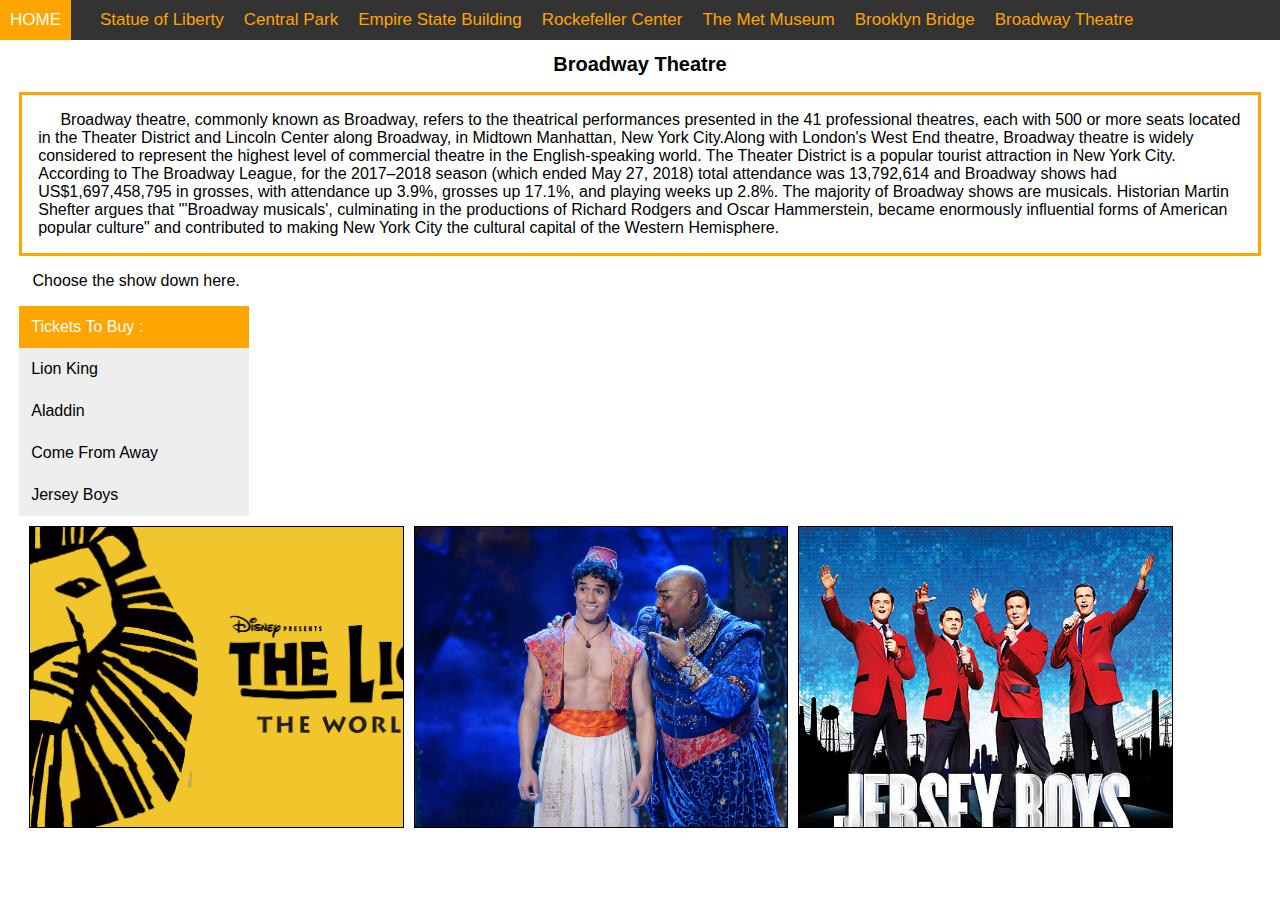
<file: page8.html>
<!DOCTYPE html>
<html>
<head>
    <title>Broadway Theatre</title>
    <link href="styles.css" rel=stylesheet>
<meta name="viewport" content="width=device-width, initial-scale=1">
<style>
.vertical-menu {
  width: 230px;
}

.vertical-menu a {
  background-color: #eee;
  color: black;
  display: block;
  padding: 12px;
  text-decoration: none;
}

.vertical-menu a:hover {
  background-color: #ccc;
}

.vertical-menu a.active {
  background-color: orange;
  color: white;
}
</style>
</head>
<body id="page8">
   

            <style>
    body {
      margin: 0;
      font-family: Arial, Helvetica, sans-serif;
    }

    .topnav {
      overflow: hidden;
      background-color: #333;
    }

    .topnav a {
      float: left;
      color: orange;
      text-align: center;
      padding: 10px 10px;
      text-decoration: none;
      font-size: 17px;
    }

    .topnav a:hover {
      background-color: #ddd;
      color: green;
    }

    .topnav a.active {
      background-color: orange;
      color: white;
    }
    </style>
      <meta name="viewport" content="width=device-width, initial-scale=1">
    </head>
  
    
 


    <div class="topnav">
       <a class="active" href="index.html">HOME</a>
      <a href="page2.html">&nbsp;&nbsp;&nbsp;&nbsp;Statue of Liberty</a>
      <a href="page3.html">Central Park</a>
      <a href="page4.html">Empire State Building</a>
      <a href="page5.html">Rockefeller Center</a>
      <a href="page6.html">The Met Museum</a>
      <a href="page7.html">Brooklyn Bridge</a>
      <a href="page8.html">Broadway Theatre</a>
    </div>
      
       <div class="container">
           
  <h1 style="text-align:center; color: black">Broadway Theatre</h1>
 <p style="border:3px; border-style:solid; border-color:orange; padding: 1em; font-size: 17;">&nbsp;&nbsp;&nbsp;&nbsp; Broadway theatre, commonly known as Broadway, refers to the theatrical performances presented in the 41 professional theatres, each with 500 or more seats located in the Theater District and Lincoln Center along Broadway, in Midtown Manhattan, New York City.Along with London's West End theatre, Broadway theatre is widely considered to represent the highest level of commercial theatre in the English-speaking world.

The Theater District is a popular tourist attraction in New York City. According to The Broadway League, for the 2017–2018 season (which ended May 27, 2018) total attendance was 13,792,614 and Broadway shows had US$1,697,458,795 in grosses, with attendance up 3.9%, grosses up 17.1%, and playing weeks up 2.8%.

The majority of Broadway shows are musicals. Historian Martin Shefter argues that "'Broadway musicals', culminating in the productions of Richard Rodgers and Oscar Hammerstein, became enormously influential forms of American popular culture" and contributed to making New York City the cultural capital of the Western Hemisphere.
         </p>
               <p>
        <font color="black">&nbsp;&nbsp;&nbsp;Choose the show down here.
         </font>
                   
<div class="vertical-menu">
    
  <a href="#" class="active">Tickets To Buy :</a>
  <a href="https://tickets-center.com/search/minskoff-theatre/the-lion-king-tickets/?venueId=1104&performerId=466&venueName=Minskoff+Theatre&performerName=The+Lion+King&vaid=208&pfaid=41&tagid=116&atid=101&accid=7787411523&nid=1&cid=335007171771&akwd=thelionkingmusical&mt=b&network=g&dist=s&adposition=1t3&device=c&ismobile=false&devicemodel=&placement=&target=&aceid=&random=8592486119360134745&vx=0&nid=1&cid=335007171771&akwd=thelionkingmusical&mt=b&network=g&dist=s&adposition=1t3&device=c&ismobile=false&devicemodel=&placement=&target=&aceid=&random=8592486119360134745&loc_physical_ms=9004354&loc_interest_ms=&vx=0&gclid=Cj0KCQjwn8_mBRCLARIsAKxi0GJwmRc9osMahtUoaj1jjFGjF_yYbWoCM2ppjKs2nhdHwwyEdDrP32caAi16EALw_wcB">Lion King</a>
  <a href="https://www.vividseats.com/theatre/aladdin-tickets.html?utm_source=google&utm_medium=cpc&utm_campaign=Theater+AF&utm_term=aladdin+on+broadway&vkid=16817691&gclid=Cj0KCQjwn8_mBRCLARIsAKxi0GJQa9LpTXfYooDgVpjKS-OAbOoeloDDhKAg8aUlNXX_H2F6g0cQUbQaAoorEALw_wcB">Aladdin</a>
  <a href="https://www.vividseats.com/theatre/come-from-away-tickets.html?utm_source=google&utm_medium=cpc&utm_campaign=Theater+AF&utm_term=come+from+away+broadway&vkid=16849417&gclid=Cj0KCQjwn8_mBRCLARIsAKxi0GKvGbpHqkGrAyA0wFvJto3AigvFsDQATMLLpjF0DILFRHLJikDspgwaAgQZEALw_wcB">Come From Away</a>
  <a href="https://www.vividseats.com/theatre/jersey-boys-tickets.html?utm_source=google&utm_medium=cpc&utm_campaign=Theater+GL&utm_term=jersey+boys+tickets&vkid=23067246&gclid=Cj0KCQjwn8_mBRCLARIsAKxi0GK1BbTSSO0jis3ZY0EzMZObLaxvx-PBxZxAaRm4I8_nEfhi7CTsYbQaAl82EALw_wcB">Jersey Boys</a>
</div>
      <div style='display: flex;'>
      <div style="background: url(lion.jpg); width: 30%; border:  1px solid black; height: 300px;background-size: cover; margin: 10px 0 0 10px;"></div>
      <div style="
      background: url(al.jpg); width: 30%; border:  1px solid black; height: 300px;background-size: cover; margin: 10px 0 0 10px;">
 </div>
      <div style="background: url(Jer.jpg); width: 30%; border:  1px solid black; height: 300px;background-size: cover;margin: 10px 0 0 10px;"></div>
      </div>
    </div>
              
      
</body>
</html>
</file>
<file: styles.css>
body{
   font-family:Verdana,sans-serif;
   background-color:gold;
}

.container{
width: 97%;
margin:auto;
}

footer{
text-align: justify;
margin-left:40%;
padding-top: 7%;
}

h1{
   color:black;
    font-size:20px;
    
}
#main
{
    background-color:goldenrod;
}
#page2
{
    background-color:#d4e1f4;
}
#page3
{
    background-color:white;
}
#page4
{
    background-color:darkseagreen;
}
#page5
{
    background-color:brown;
}
#page6
{
    background-color:silver;
}
#page7
{
    background-color:silver;
}
#page8
{
    background-color:white;
}
</file>
